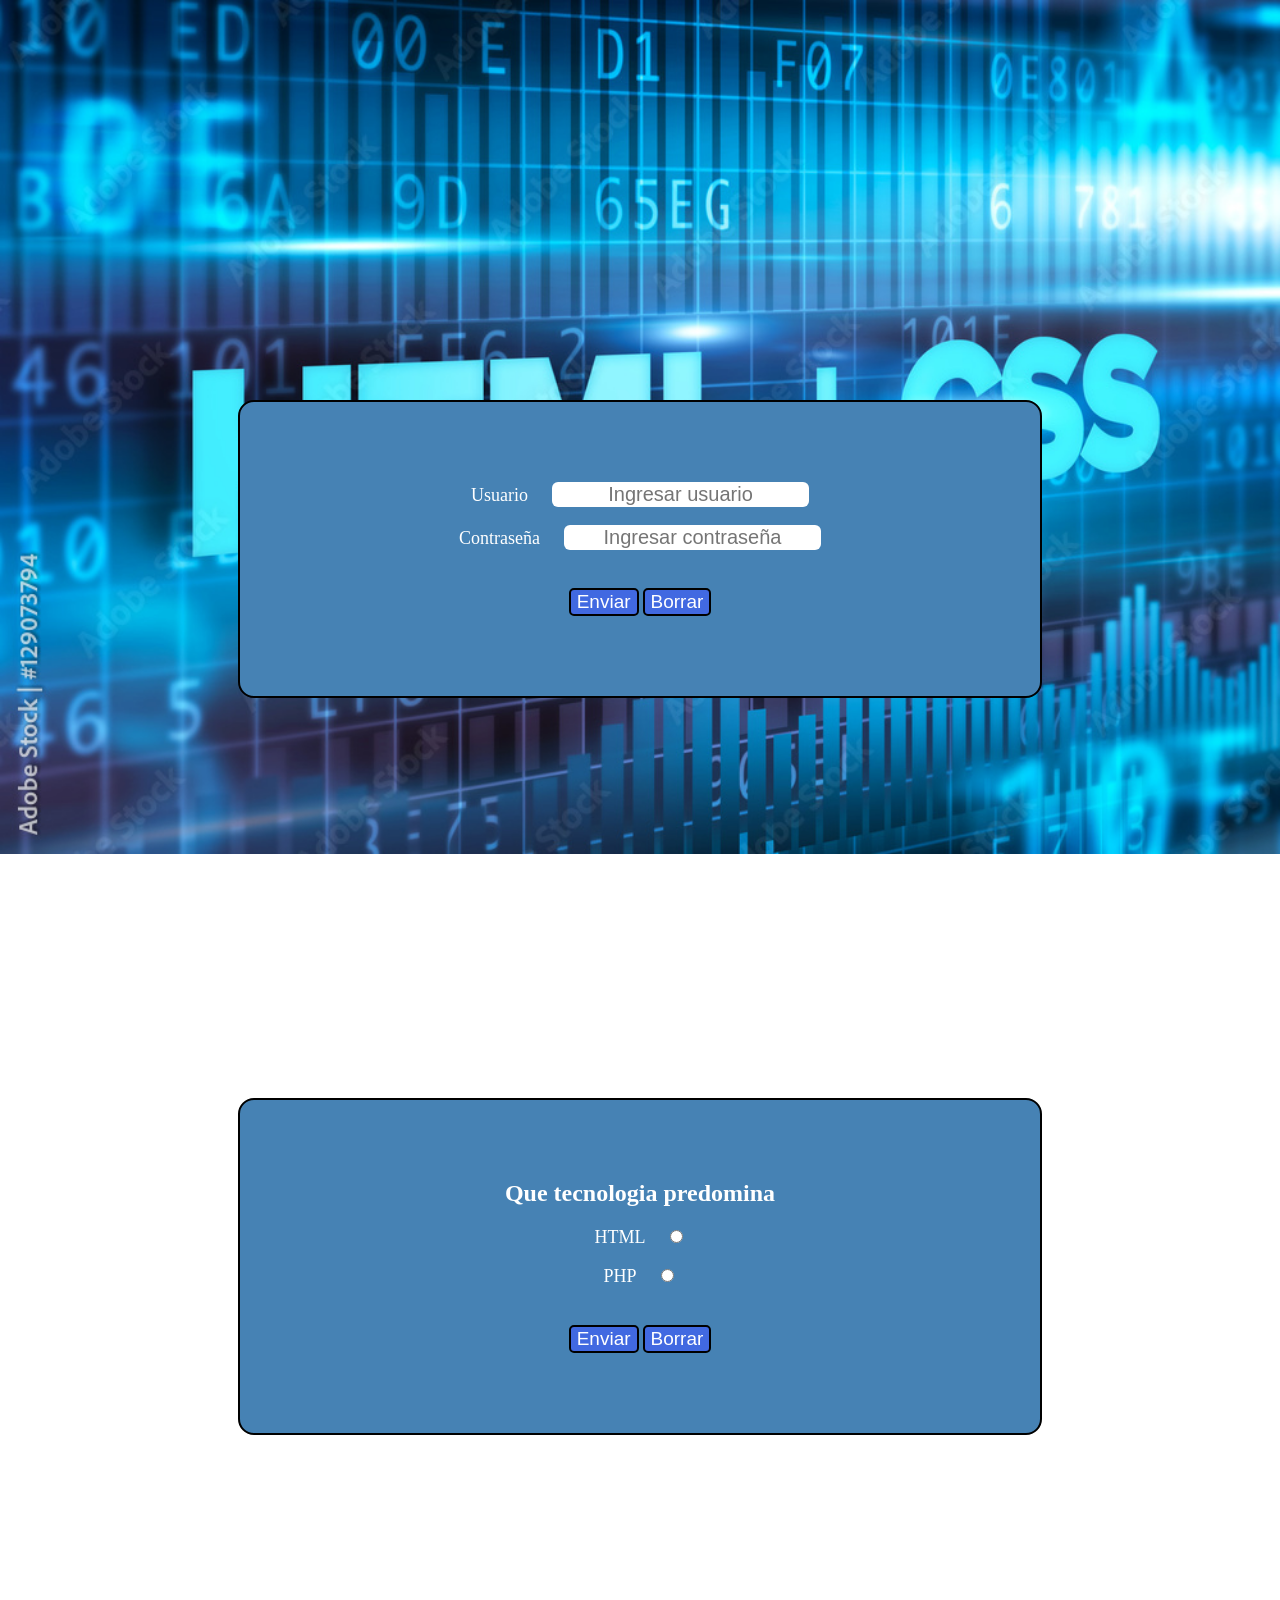
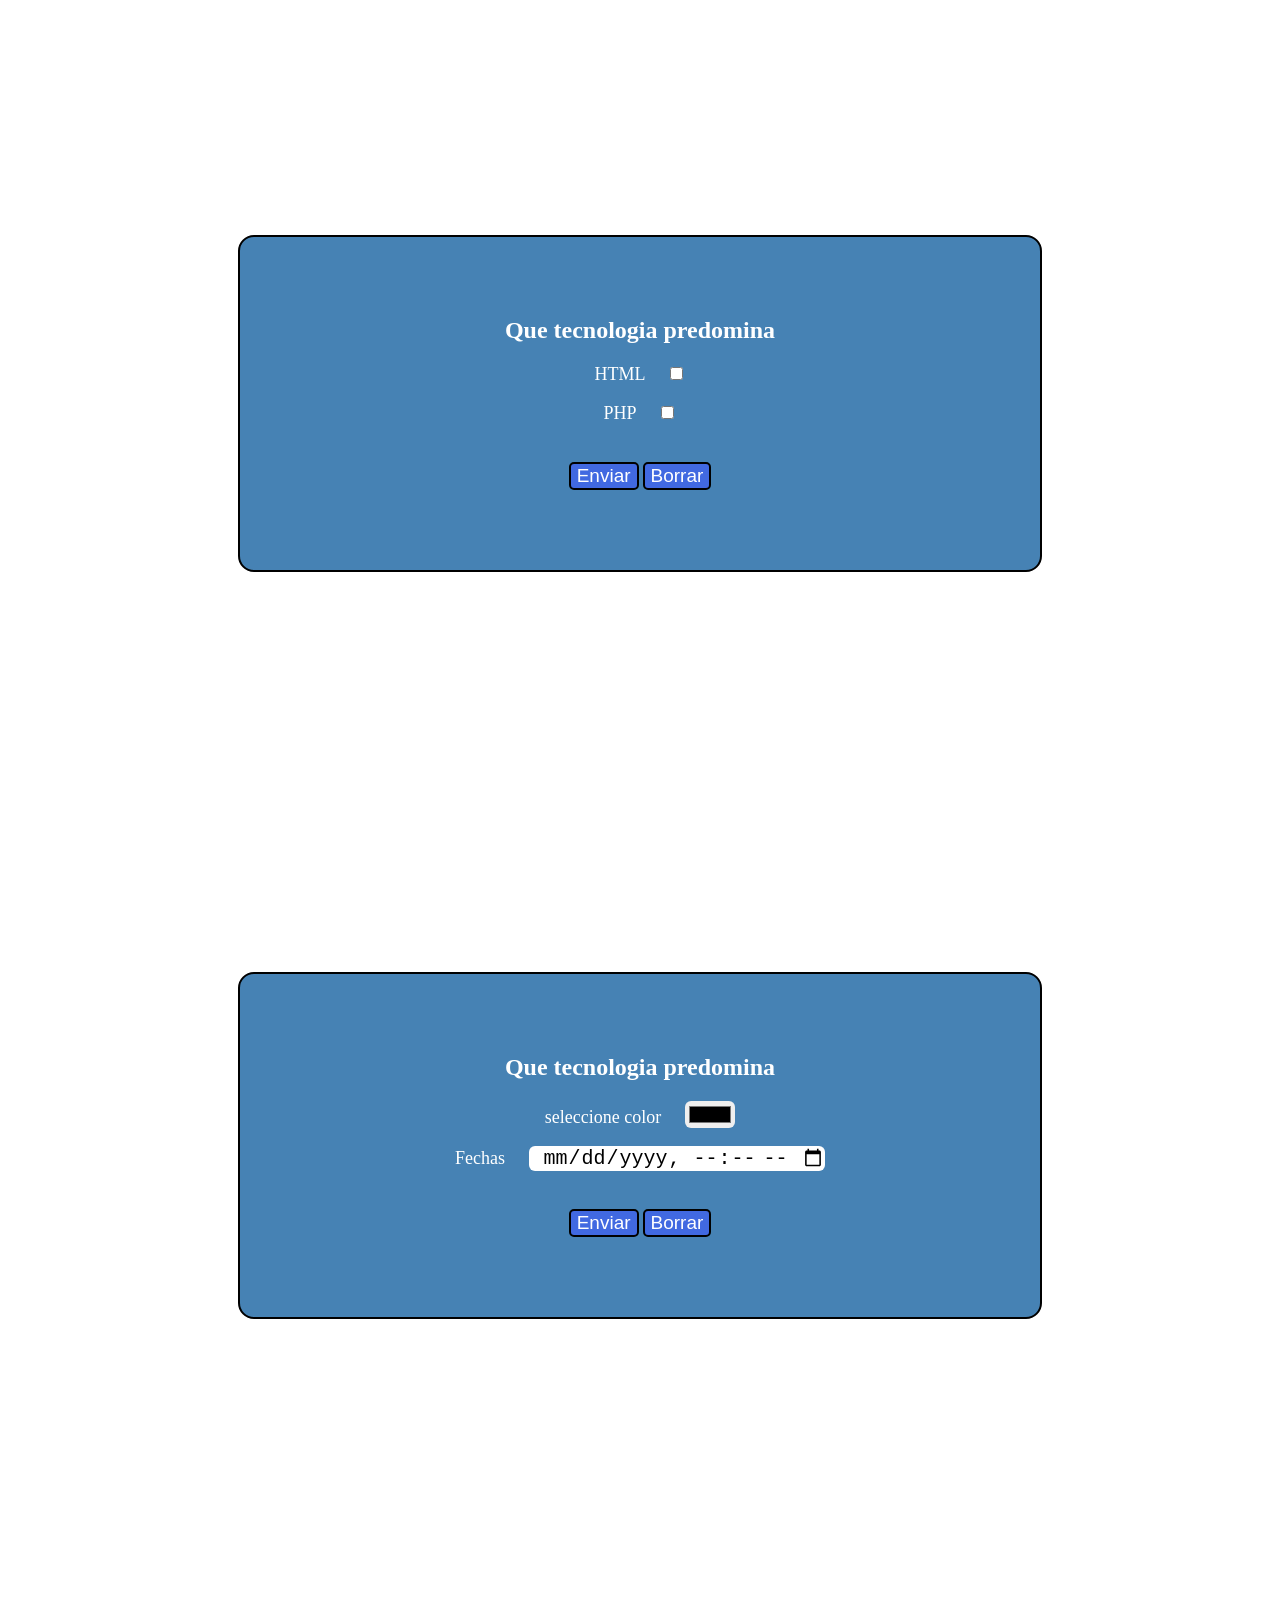
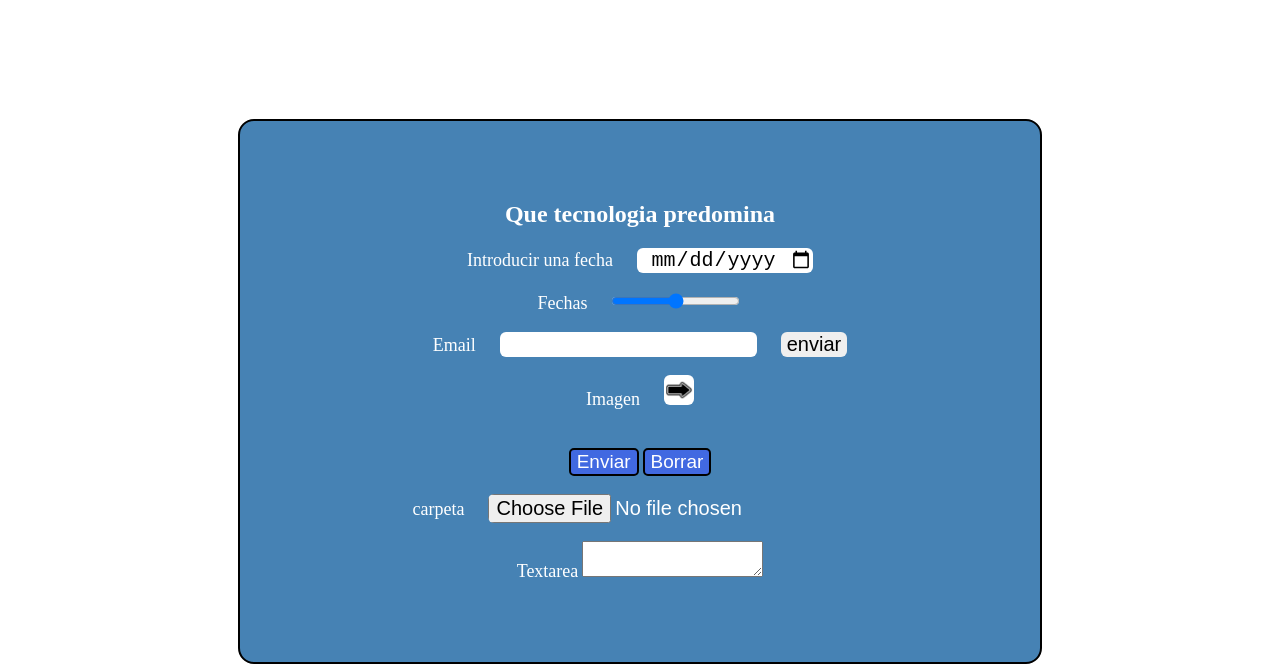
<file: Formularios/index.html>
<!DOCTYPE html>
<html lang="es">
<head>
    <meta charset="UTF-8">
    <meta name="viewport" content="width=device-width, initial-scale=1.0">
    <title>Formularios</title>

    <style>

        body{

            height: 100vh;
            background-image: url(../Formularios/img/fondo_html.jpg);
            background-repeat: no-repeat;
            background-size: 100%;
            
        }

        div{
            border: 2px solid black;
            background: steelblue;
            border-radius: 16px;
            width: 800px;
            margin: 0 auto;
            margin-top: 400px;
            color: white;
        }

        div form{
            text-align: center;
            margin: 80px;
        }

        form label{
            font-size: 18px;
        }

        form input{
            border-radius: 6px;
            border: none;
            margin-left: 20px;
            font-size: 20px;
            text-align: center;
        }

        form button{

            font-size: 19px;
            background:royalblue;
            border-radius: 5px;
            border: 2px solid black;
            margin-top: 20px;
            color:  white;

        }
    </style>
</head>
<body>
    

    <div>
        <form action="">

            <label for="" > Usuario</label>
            <input type="text" placeholder="Ingresar usuario">

            <br><br>
            <label for="">Contraseña</label>
            <input type="password" placeholder="Ingresar contraseña">

            <br><br>

            <button type="button">Enviar</button>


            <button type="reset">Borrar</button>

    </form>
    </div>

    <div>
        <form action="">

            <h2>Que tecnologia predomina</h2>
            <label for="" > HTML</label>
            <input type="radio" placeholder="Ingresar usuario">

            <br><br>
            <label for="">PHP</label>
            <input type="radio" placeholder="Ingresar contraseña">

            <br><br>

            <button type="button">Enviar</button>


            <button type="reset">Borrar</button>

        </form>
    </div>
    <div>
        <form action="">

            <h2>Que tecnologia predomina</h2>
            <label for="" > HTML</label>
            <input type="checkbox" placeholder="Ingresar usuario">

            <br><br>
            <label for="">PHP</label>
            <input type="checkbox" placeholder="Ingresar contraseña">

            <br><br>

            <button type="button">Enviar</button>


            <button type="reset">Borrar</button>

        </form>
    </div>
    <div>
        <form action="">

            <h2>Que tecnologia predomina</h2>
            <label for="" > seleccione color</label>
            <input type="color" >

            <br><br>
            <label for="">Fechas</label>
            <input type="datetime-local" >

            <br><br>

            <button type="button">Enviar</button>


            <button type="reset">Borrar</button>
            
        </form>
    </div>
    <div>
        <form action="">

            <h2>Que tecnologia predomina</h2>
            <label for="" > Introducir una fecha</label>
            <input type="date" >

            <br><br>
            <label for="">Fechas</label>
            <input type="range" >

            <br><br>

            <label for="">Email</label>
            <input type="email" >
            <input type="submit" value="enviar">

            <br><br>



            <label for="">Imagen</label>
            <input type="image" src="../Formularios/img/flecha.jpg" width="30px" >
            

            <br><br>

            <button type="button">Enviar</button>


            <button type="reset">Borrar</button>


             <br><br>



            <label for="">carpeta</label>
            <input type="file" >

            <br><br>





            <form action="">

                <label for="">Textarea</label>

                <textarea name="" id=""></textarea>
            </form>

        </form>
    </div>
</body>
</html>
</file>
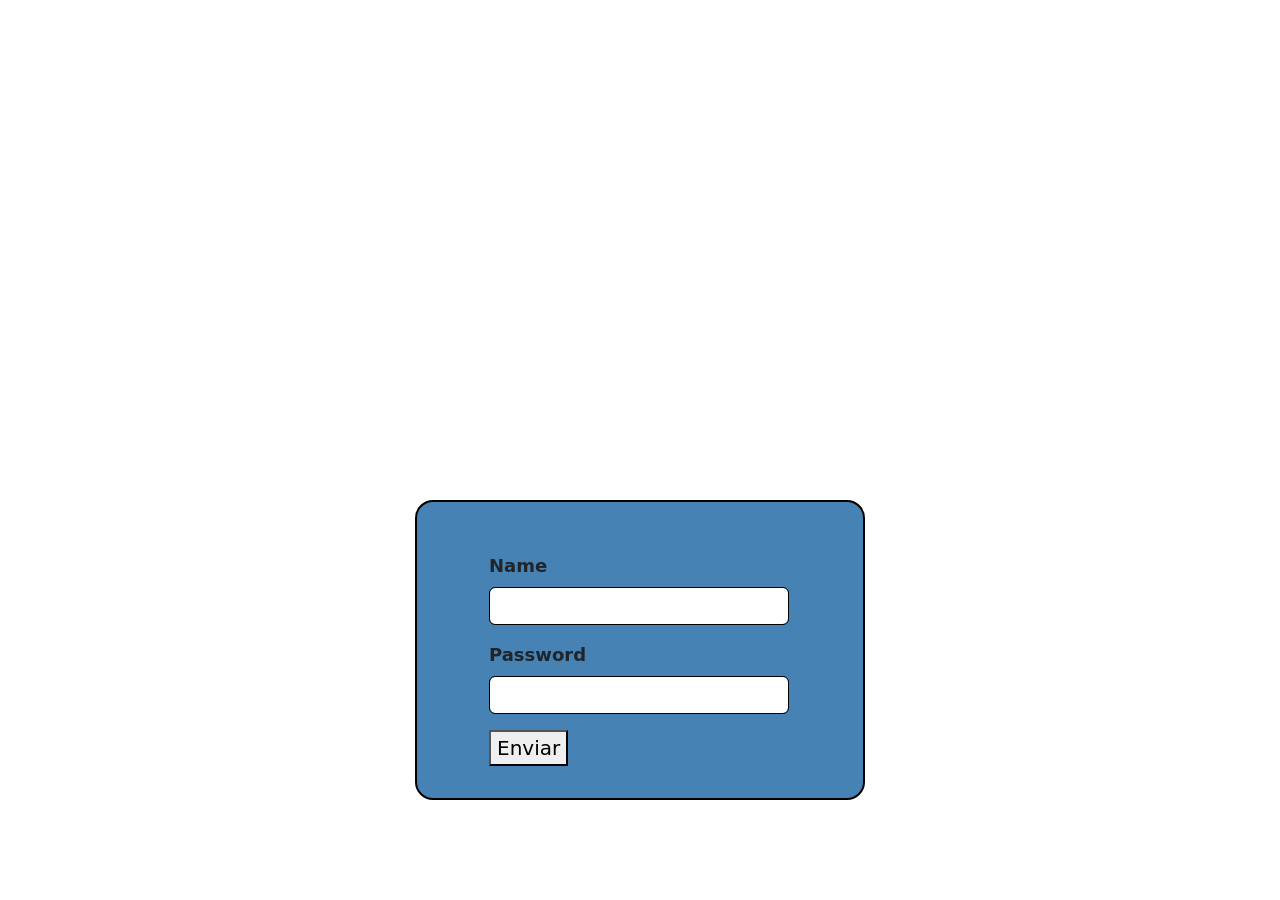
<file: Formularios/formulario.html>
<!doctype html>
<html lang="en" data-bs-theme="light">
    <head>
        <title>Title</title>
        <!-- Required meta tags -->
        <meta charset="utf-8" />
        <meta name="viewport" content="width=device-width, initial-scale=1" />

        <!-- Bootstrap CSS v5.3.8 -->
        <link
            href="https://cdn.jsdelivr.net/npm/bootstrap@5.3.8/dist/css/bootstrap.min.css"
            rel="stylesheet"
            integrity="sha384-sRIl4kxILFvY47J16cr9ZwB07vP4J8+LH7qKQnuqkuIAvNWLzeN8tE5YBujZqJLB"
            crossorigin="anonymous"
        />


        <style>
            .container{

                width: 450px;
                height: 300px;
                border:  2px solid black;
                border-radius: 18px;
                background: steelblue;
                margin-top: 500px;

            }

            .container form{

                margin-top: 50px;
                margin-left: 60px;
            }


            .container form label{

                font-size: 18px;
                font-weight: 800;
            }


            .container form input{

                width: 300px;
                border: 1px solid black;

                font-size: 16px;

            }

            .container button{

                font-size: 20px;
            }
        </style>
    </head>

    <body>
        <header>
            <!-- place navbar here -->
        </header>
        <main>


    <div class="container">
        

        <form action="">

            <div class="mb-3">
                <label for="" class="form-label">Name</label>
                <input
                    type="text"
                    class="form-control"
                    name=""
                    id=""
                    aria-describedby="helpId"
                    placeholder=""
                />
                

            </div>


            <div class="mb-3">
                <label for="" class="form-label">Password</label>
                <input
                    type="text"
                    class="form-control"
                    name=""
                    id=""
                    aria-describedby="helpId"
                    placeholder=""
                />
                
            </div>
            
            
            <button>Enviar</button>

        </form>


    </div>
    



        </main>
        <footer>
            <!-- place footer here -->
        </footer>
        <!-- Bootstrap JavaScript Bundle (includes Popper) -->
        <script
            src="https://cdn.jsdelivr.net/npm/bootstrap@5.3.8/dist/js/bootstrap.bundle.min.js"
            integrity="sha384-FKyoEForCGlyvwx9Hj09JcYn3nv7wiPVlz7YYwJrWVcXK/BmnVDxM+D2scQbITxI"
            crossorigin="anonymous"
        ></script>
    </body>
</html>
</file>
